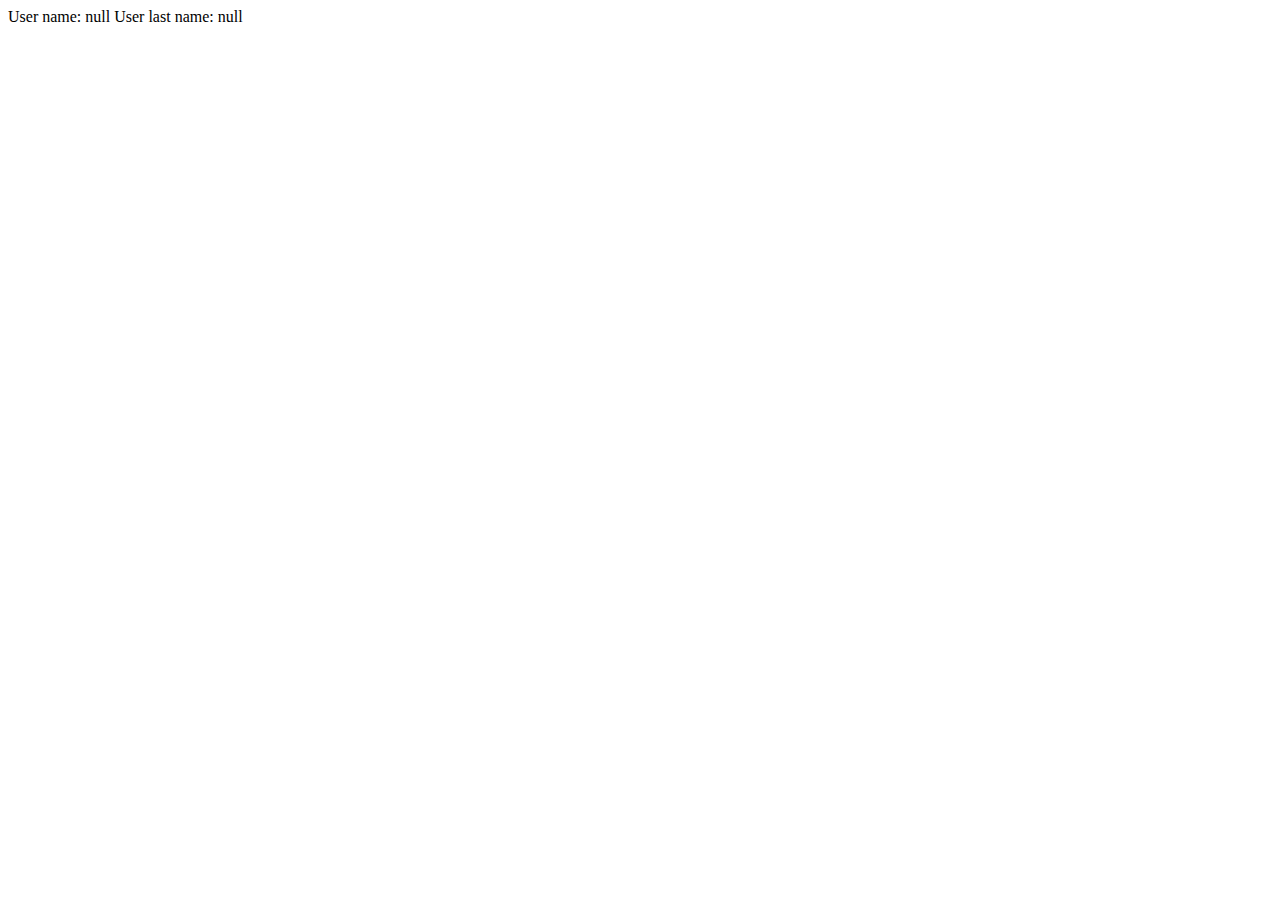
<file: 01/index.html>
<!DOCTYPE html>
<html lang="en">
<head>
    <meta charset="UTF-8">
    <meta http-equiv="X-UA-Compatible" content="IE=edge">
    <meta name="viewport" content="width=device-width, initial-scale=1.0">
    <title>Document</title>
</head>
<body>
    <script src="js/index.js"></script>
</body>
</html>
</file>
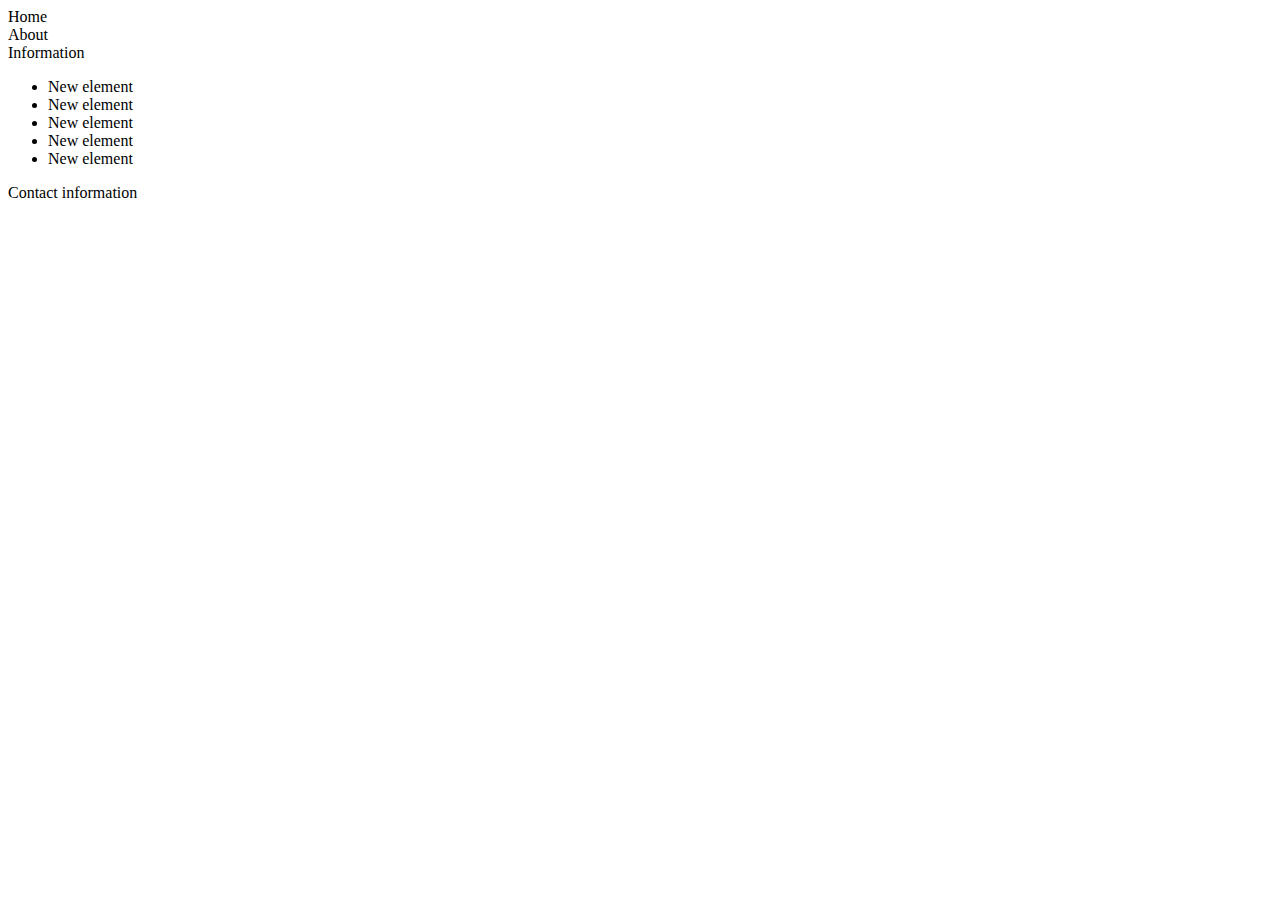
<file: 07/index.html>
<!DOCTYPE html>
<html lang="en">
<head>
    <meta charset="UTF-8">
    <meta http-equiv="X-UA-Compatible" content="IE=edge">
    <meta name="viewport" content="width=device-width, initial-scale=1.0">
    <title>Document</title>
    <script src="js/index.js"></script>
</head>
<body>
    <header class="title">
        <nav>
          <div>Home</div>
          <div>About</div>
          <div class="info">Info</div>
      </nav>
    </header>

  <ul>
      <li class="item">Element 1</li>
      <li class="item">Element 2</li>
      <li class="item">Element 3</li>
      <li class="item">Element 4</li>
      <li class="item">Element 5</li>
  </ul>

  <footer class="contact">Contacts</footer>
</body>
</html>
</file>
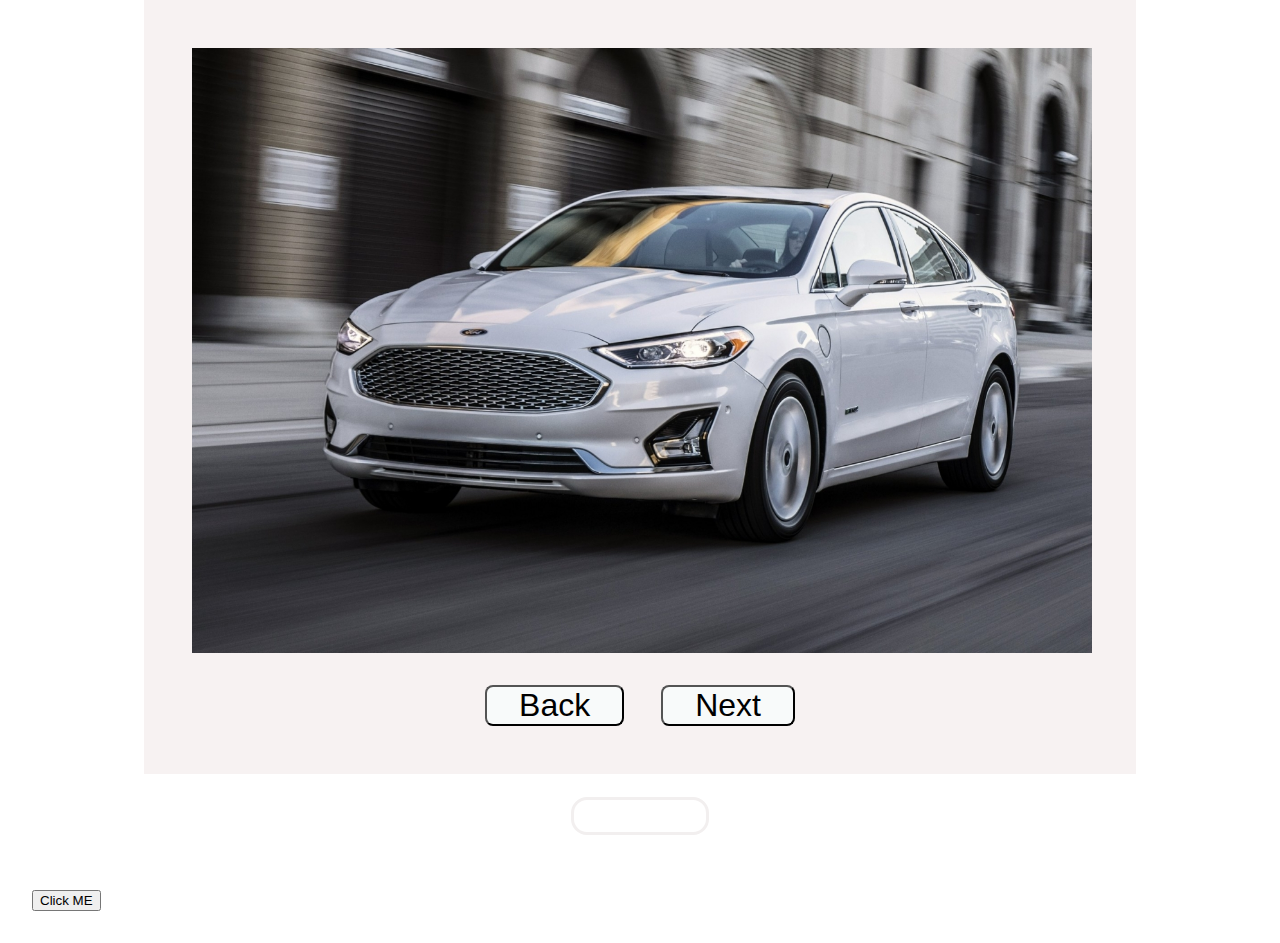
<file: 09/index.html>
<!DOCTYPE html>
<html lang="en">
<head>
    <meta charset="UTF-8">
    <meta http-equiv="X-UA-Compatible" content="IE=edge">
    <meta name="viewport" content="width=device-width, initial-scale=1.0">
    <title>Document</title>
    <link rel="stylesheet" href="css/style.css">
    <script src="js/index.js"></script>
</head>
<body>

    <div class="container">
        <div class="slider-container">
            <div class="slider"></div>
        </div>
        <div class="button-panel">
            <button class="left-button btn">Back</button>
            <button class="right-button btn">Next</button>
        </div>
    </div>
    
    <br>
    <div class="time"></div>

    <br>
    <div>
        <button class="button-window">
            Click ME
        </button>
        <div class="modal">
            <div class="arround"></div>
            <div class="modalBody">
                <div class="modalContent">
                    <div class="close">X</div>
                    <div class="text">Some Text in Modal Window</div>
                </div>
            </div>
        </div>
    </div> 

</body>
</html>
</file>
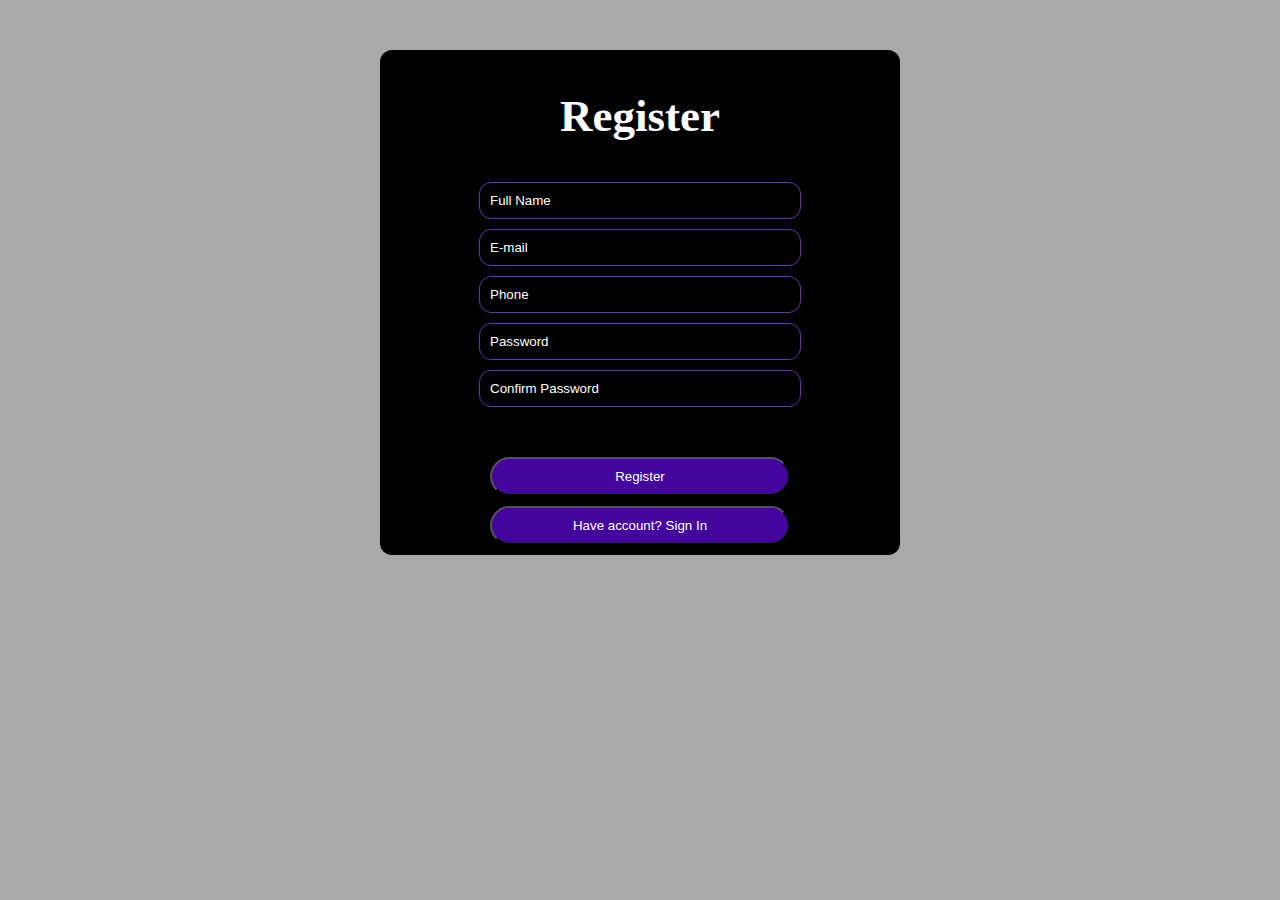
<file: 10/index_1.html>
<!DOCTYPE html>
<html lang="en">
<head>
    <meta charset="UTF-8">
    <meta http-equiv="X-UA-Compatible" content="IE=edge">
    <meta name="viewport" content="width=device-width, initial-scale=1.0">
    <title>Document</title>
    <link rel="stylesheet" href="style.css">
    <script src="js/index_1.js"></script>
</head>
<body>
    <form action="">
        <h1 class="title">Register</h1>
        <div class="item-name">
            <input class="name" type="text" placeholder="Full Name">
        </div>
        <div class="item-email">
            <input class="email" type="email" placeholder="E-mail">
        </div>
        <div class="item-phone">
            <input class="phone" type="number" placeholder="Phone">
        </div>
        <div class="item-pass">
            <input class="pass" type="password" placeholder="Password">
        </div>
        <div class="item-confirm-pass">
            <input class="cpass" type="password" placeholder="Confirm Password">
        </div>

        <button  type="submit" class="btn">Register</button>
        <button  class="button">Have account? Sign In</button>
    </form>
</body>
</html>
</file>
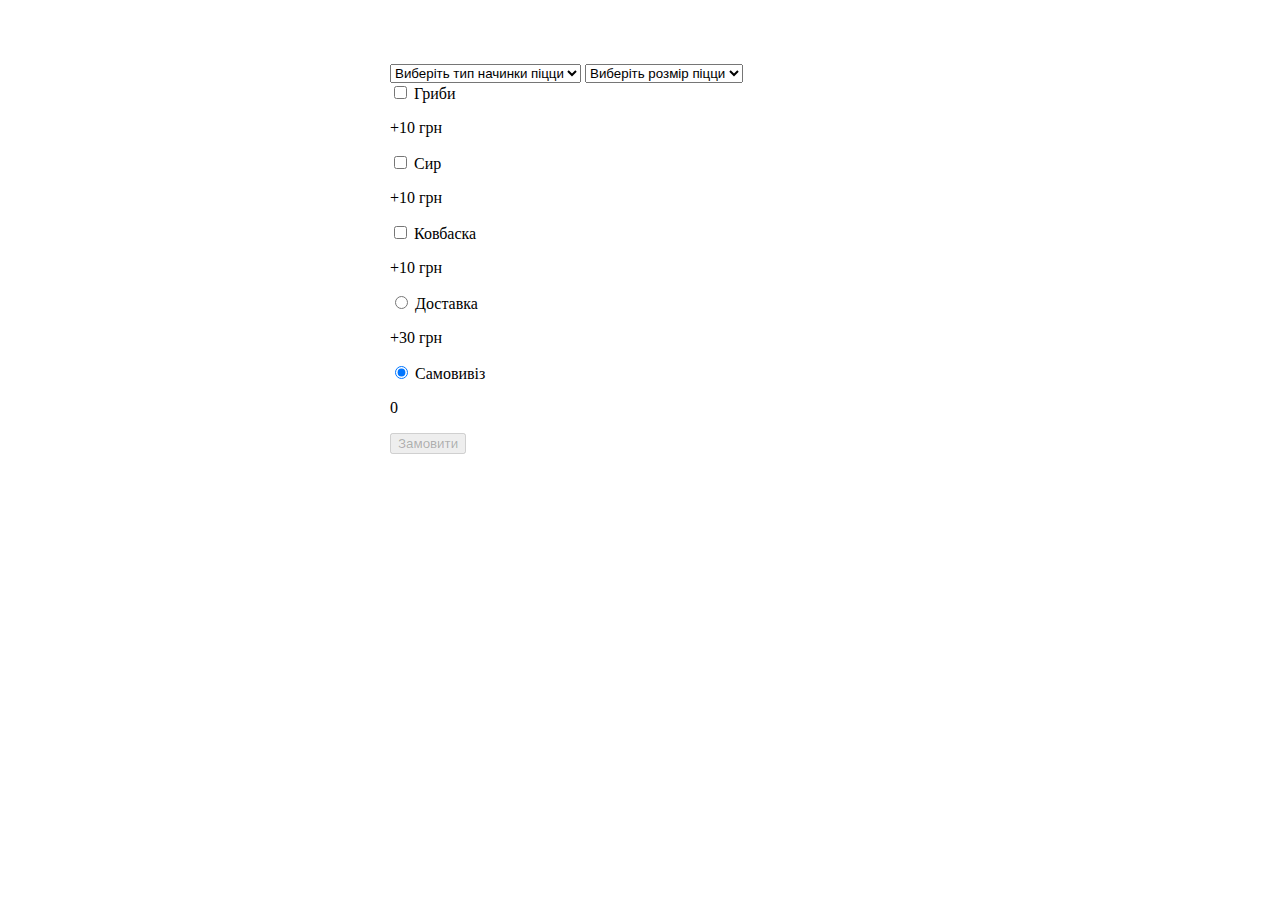
<file: 10/index_2.html>
<!DOCTYPE html>
<html lang="en">

<head>
    <meta charset="UTF-8">
    <meta http-equiv="X-UA-Compatible" content="IE=edge">
    <meta name="viewport" content="width=device-width, initial-scale=1.0">
    <link href="https://cdn.jsdelivr.net/npm/bootstrap@5.2.2/dist/css/bootstrap.min.css" rel="stylesheet"
        integrity="sha384-Zenh87qX5JnK2Jl0vWa8Ck2rdkQ2Bzep5IDxbcnCeuOxjzrPF/et3URy9Bv1WTRi" crossorigin="anonymous">
    <title>Document</title>
    <script src="./js/index_2.js"></script>
</head>

<body>
    <form>
        <select class="form-select form-select-lg mb-2 pizzatype" aria-label=".form-select-sm">
            <option selected>Виберіть тип начинки піцци</option>
            <option value="1" class="type1"></option>
            <option value="2" class="type2"></option>
            <option value="3" class="type3">Якась трава</option>
        </select>
        <select class="form-select form-select-sm mb-4 pizzasize" aria-label=".form-select-lg">
            <option selected>Виберіть розмір піцци</option>
            <option value="1" class="size1"></option>
            <option value="2" class="size2"></option>
            <option value="3" class="size3"></option>
        </select>

        <div class="d-flex justify-content-between">
            <div class="form-check">
                <input class="form-check-input" type="checkbox" value="" id="mashrooms">
                <label class="form-check-label" for="flexCheckDefault">
                    Гриби
                </label>
            </div>
            <p class="fs-5 mb-0">+10 грн</p>
        </div>
        <div class="d-flex justify-content-between">
            <div class="form-check">
                <input class="form-check-input" type="checkbox" value="" id="cheese">
                <label class="form-check-label" for="flexCheckDefault" >
                    Сир
                </label>
            </div>
            <p class="fs-5 mb-0">+10 грн</p>
        </div>
        <div class="d-flex justify-content-between">
            <div class="form-check">
                <input class="form-check-input" type="checkbox" value="" id="sosige">
                <label class="form-check-label" for="flexCheckDefault" >
                    Ковбаска
                </label>
            </div>
            <p class="fs-5 mb-5">+10 грн</p>
        </div>

        <div class="d-flex justify-content-between">
            <div class="form-check">
                <input class="form-check-input" type="radio" name="flexRadioDefault" id="delivery">
                <label class="form-check-label" for="flexRadioDefault1">
                    Доставка
                </label>
            </div>
            <p class="fs-5 mb-0">+30 грн</p>
        </div>
            <div class="form-check mb-5">
                <input class="form-check-input" type="radio" name="flexRadioDefault" id="self" checked>
                <label class="form-check-label" for="flexRadioDefault2">
                    Самовивіз
                </label>
            </div>

            <div class="d-flex justify-content-between">
                <p class="fs-2 price"></p>
                <button type="button" class="btn btn-success buy" data-bs-toggle="modal" data-bs-target="#modal" disabled>
                    Замовити
                </button>
            </div>
    </form>

    <div class="modal fade show" id="exampleModalLg" tabindex="-1" aria-labelledby="exampleModalLgLabel" aria-modal="true" role="dialog">
        <div class="modal-dialog modal-lg">
          <div class="modal-content">
            <div class="modal-header">
              <h5 class="modal-title h4" id="exampleModalLgLabel">Дякуємо! Ваше замовлення опрацьовується</h5>
              <button type="button" class="btn-close" data-bs-dismiss="modal" aria-label="Close"></button>
            </div>
          </div>
        </div>
    </div>

</body>
</html>
</file>
<file: 09/css/style.css>
body{
    background-color: white;
    position: relative;
    font-size: 20px;
    margin: 0;
    padding: 0;
}

.container{
    padding: 3rem;
    max-width: 70%;
    margin: 0 auto;
    background-color: rgb(247, 242, 242)
}
.slider-container{
    display: flex;
    width: 900px;
    overflow: hidden;
    margin: 0 auto;
}
.slider{
    display: flex;
    position: relative;
    left: 0;
    transition: all ease 1s;
}
.slider-item{
    min-width: 100%;
}
img{
    width: 100%;
    height: 100%;
}
.button-panel{
    text-align: center;
    margin-top: 2rem;
}
.btn{
    font-size: 2rem;
    padding: 0 2rem;
    background-color: rgb(248, 250, 250);
    border-radius: 0.5rem;
}
.right-button{
    margin-left: 2rem;
}
                
.time{
    padding: 1rem 1rem;
    font-size: 4rem;
    color: rgb(102, 91, 91);
    text-align: center;
    border: 3px solid rgb(242, 239, 239);
    border-radius: 1rem;
    width: 100px;
    margin: 0 auto;
}

.button-window{
    margin: 2rem;
}
.modal{
    display: none;
}
.arround{
    position: fixed;
    width: 100%;
    height: 100%;
    background-color: rgba(0, 0, 0, 0.6);
}
.modalBody{
    display: flex;
    align-items: center;
    z-index: 2;
    position: absolute;
}
.modalContent{
    background-color: white;
    position: relative;
    padding: 25px;
    width: 500px;
}
.close{
    position: absolute;
    right: 5px;
    top: 5px;
    color: red;
}
</file>
<file: 10/style.css>
body{
    background-color: darkgrey;
}
form{
    max-width: 500px;
    margin: 50px auto;
    display: flex;
    flex-direction: column;
    align-items: center;
    background-color: #000;
    border-radius: 12px;
    padding: 10px;
}
.title{
    color: #fff;
    font-size: 45px;
}

.item-confirm-pass{
    margin-bottom: 40px;
}

input{
    background-color: #000;
    border-radius: 12px;
    border: 1px solid rgb(97, 57, 167);
    margin-top: 10px;
    padding: 10px;
    width: 300px;
    color: #fff;
}
::placeholder{
    color: #fff;
}
button{
    color: #fff;
    background-color: rgb(68, 5, 157);
    margin-top: 10px;
    width: 300px;
    padding: 10px;
    border-radius: 20px;
}

button:hover{
    background-color: rgb(126, 16, 228);
}


.block{
    position: relative;
    width: 100px;
    height: 100px;
    background-color: yellow;
}
</file>
